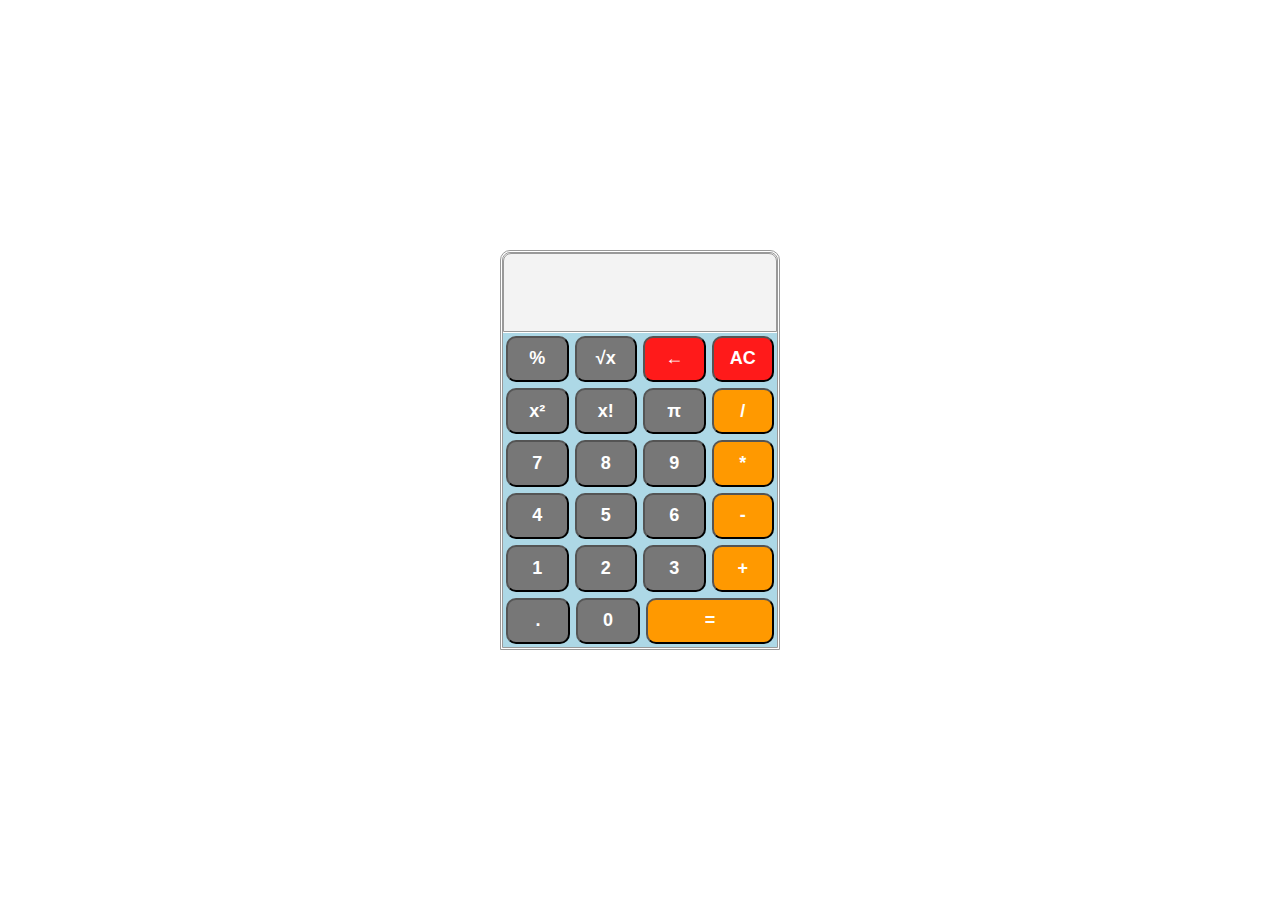
<file: Calculator/index.html>
<!DOCTYPE html>
<html lang="en">
<head>
	<meta charset="UTF-8">
	<title>Máy tính online</title>
	<link rel="stylesheet" href="style.css">
</head>
<body>
	<div class = "box">

		<input id ="screen"/>

		<div class="keyboard">

			<div class="item1 item">
				<div class = "percent btn"><button onclick="percent()">&#37;</button></div>
				<div class = "sqrt btn"><button onclick="sqrt()">&radic;x</button></div>
				<div class = "del btn"><button onclick="del()">&larr;</button></div>
				<div class = "ac btn"><button onclick="ac()">AC</button></div>				
			</div>

			<div class="item2 item">
				<div class = "square btn"><button onclick="square()">x&sup2;</button></div>
				<div class = "ftr btn"><button onclick="factorial()">x&#33;</button></div>
				<div class = "pi btn"><button onclick="addIndex('3.14')">&pi;</button></div>
				<div class = "dvs btn"><button onclick="addIndex('/')">/</button></div>
			</div>

			<div class="item3 item">
				<div class = "seven btn"><button onclick="addIndex('7')">7</button></div>
				<div class = "eight btn"><button onclick="addIndex('8')">8</button></div>
				<div class = "nine btn"><button onclick="addIndex('9')">9</button></div>
				<div class = "multiply btn"><button onclick="addIndex('*')">*</button></div>
			</div>

			<div class="item4 item">
				<div class = "four btn"><button onclick="addIndex('4')">4</button></div>
				<div class = "five btn"><button onclick="addIndex('5')">5</button></div>
				<div class = "six btn"><button onclick="addIndex('6')">6</button></div>
				<div class = "minus btn"><button onclick="addIndex('-')">-</button></div>
			</div>

			<div class="item5 item">
				<div class = "one btn"><button onclick="addIndex('1')">1</button></div>
				<div class = "two btn"><button onclick="addIndex('2')">2</button></div>
				<div class = "three btn"><button onclick="addIndex('3')">3</button></div>
				<div class = "plus btn"><button onclick="addIndex('+')">+</button></div>
			</div>

			<div class="item6 item">
				
				<div class = "zero btn"><button onclick="addIndex('.')">.</button></div>
				<div class = "dot btn"><button onclick="addIndex('0')">0</button></div>
				<div class = "equal btn"><button onclick="result()">=</button></div>
				
			</div>

		</div>

	</div>

	<script src="calculator.js"></script>

</body>
</html>
</file>
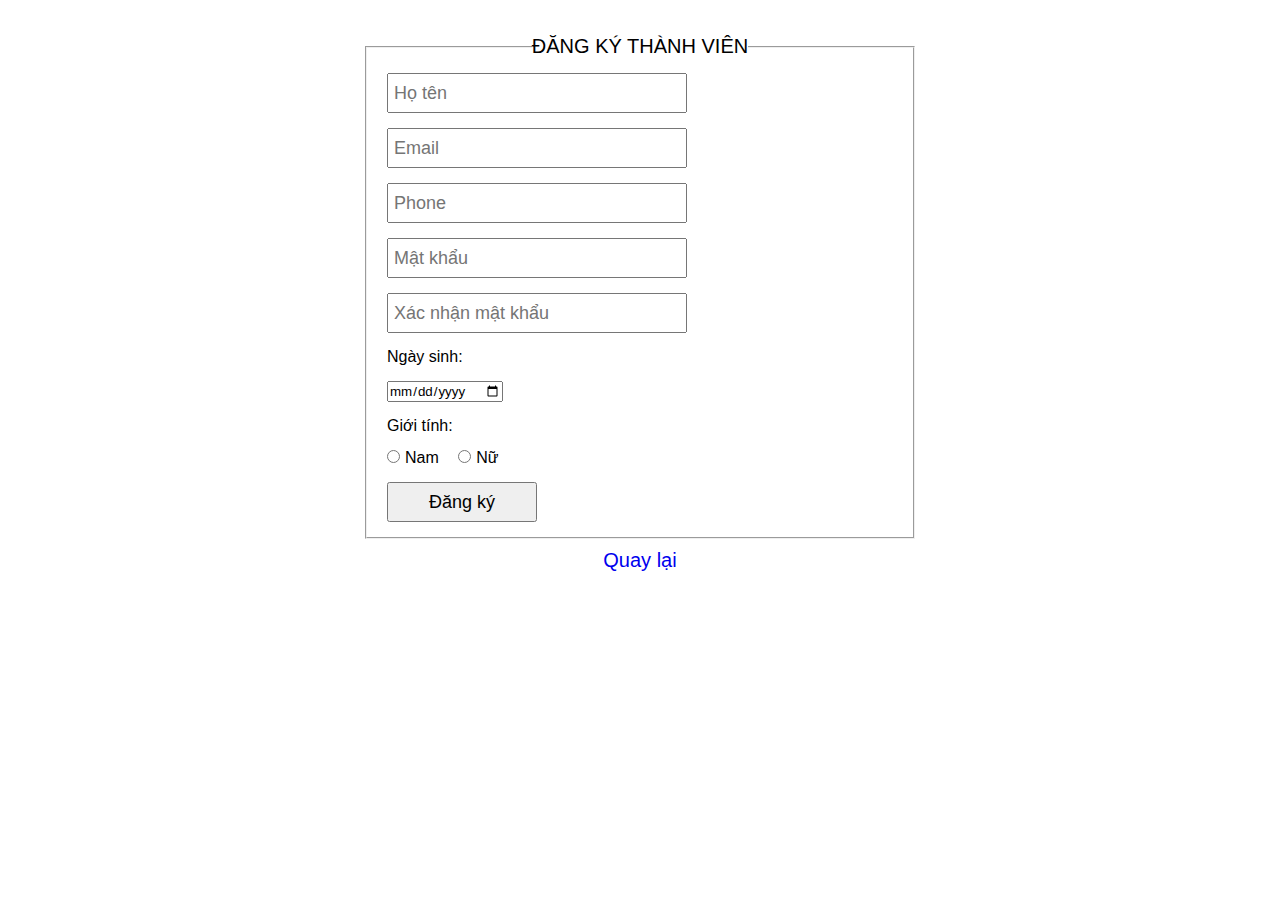
<file: Form/index.html>
<!DOCTYPE html>
<html lang="en">
<head>
	<meta charset="UTF-8">
	<title>Form</title>
	<link rel="stylesheet" href="style.css">
	<link rel="stylesheet" href="https://use.fontawesome.com/releases/v5.5.0/css/all.css" integrity="sha384-B4dIYHKNBt8Bc12p+WXckhzcICo0wtJAoU8YZTY5qE0Id1GSseTk6S+L3BlXeVIU" crossorigin="anonymous">
</head>
<body>
	
	<form>
		<fieldset>

			<legend>ĐĂNG KÝ THÀNH VIÊN</legend>

			<input type="text" name="username" id="name" placeholder="Họ tên">  <span class="error username-error"></span> 
			<input type="text" name="email" id="email" placeholder="Email"> <span class="error email-error"></span> 
			<input type="text" name="phone" id="phone" placeholder="Phone"> <span class="error phone-error"></span>
			<input type="password" name="password" id="pass" placeholder="Mật khẩu"> <span class="error pass-error"></span>
			 <input type="password" name="conf-password" id="conf-pass" placeholder="Xác nhận mật khẩu"> <span class="error conf-pass-error"></span> <br>
			
			<p>Ngày sinh:</p>
				<input type="date" name="date" id="date"> <span class="error date-error"></span>

			
				<p>Giới tính:</p>
				<input type="radio" name="gender" id="male" class="gender" value="male"><label for="male">Nam</label>
				<input type="radio" name="gender" id="female" class="gender" value="female"><label for="female" id="lab">Nữ</label> <span class="error gender-error"></span> 
			

				<br>

				<input type="submit" name="submit"	value="Đăng ký" id="submit">
			</fieldset>
			<a href="index.html">Quay lại</a>


		</form>

		<script src="js/jquery-3.4.1.js"></script>
		<script src="form.js"></script>

</body>
</html>
</file>
<file: Calculator/style.css>
* {
	box-sizing: border-box;
	margin: 0;
	padding: 0;
}

body {
	background-image: url('https://msmobile.com.vn/upload_images/images/tong-hop-21-hinh-nen-powerpoint-ve-chu-de-toan-hoc-1489912049-3.jpg');
	background-size: cover;
}

.box {
	width: 280px;
	height: 400px;
	display: flex;
	flex-direction: column;
	margin: calc((100vh - 400px)/2) auto;
	border: 3px double #999;
	border-top-left-radius: 10px;
    border-top-right-radius: 10px;
}

#screen {
	width: 100%;
	height: 20%;
	background-color: #f3f3f3;
	margin-bottom: 1px;
	border: 1px solid #999;
	border-top-left-radius: 8px;
    border-top-right-radius: 8px;
    font-size: 25px;
    text-align: right;
    color: #333;
   
/*    font-weight: bold;*/
}

.keyboard {
	width: 100%;
	height: 80%;
	background-color: lightblue;
}

.item {
	width: 100%;
	height: calc(100% / 6);
	text-align: center;
	display: flex;
}

/*.item1, .item2, .item3, .item4, .item5, .item6 {
	display: flex;
}*/
.item6 .equal {
	flex: 2;
}

.btn {
	flex: 1;
	margin: 3px;
}


button {
	height: 100%;
	font-weight: bold;
	font-size: 18px;
	width: 100%;
	color: white;
	background-color: #777;
	border-radius: 10px;
	outline: none;
}
.ac button, .del button {
	background-color: #ff1a1a;
	color: white;
}
.dvs button, .multiply button, .minus button, .plus button, .equal button {
	background-color: #ff9900;
	color: white;
}
</file>
<file: Form/style.css>
* {
	box-sizing: border-box;
	margin: 0;
	padding: 0;
}

body {
	max-width: 1000px;
	font-family: Helvetica, sans-serif;
	font-size: 16px;
	margin: auto;
	background-image: url('https://cdn.pixabay.com/photo/2017/07/31/16/12/laptop-2558666_960_720.jpg');
	background-size: cover;	
}

form {
	margin: 20px auto 0 auto;
	padding: 15px;
	width: 580px;
}


legend {
	text-align: center;
	font-weight: 500;
	font-size: 20px;
}
.error {
	color: red;
	font-style: italic;
	margin-left: 10px;
	font-size: 14px;
}

label {
	margin-left: 5px;
}

#name, #email, #phone, #pass, #conf-pass {
	padding: 5px;
	margin: 15px 0 0 20px;
	height: 40px;
	width: 300px;
	font-size: 18px;
}

 p, #date, #male, #female {	
 	margin: 15px 0 0 20px;
}

#date {
	font-family: sans-serif;
}



#male, #female {
	margin-top: 15px;
}
#female {
	margin-left: 15px;
}


#submit {
	height: 40px;
	width: 150px;	
	font-size: 18px;
	margin: 15px 20px;
}

a {
	text-decoration: none;
	display: block;
    text-align: center;
    margin-top: 10px;
    font-size: 20px;

}
</file>
